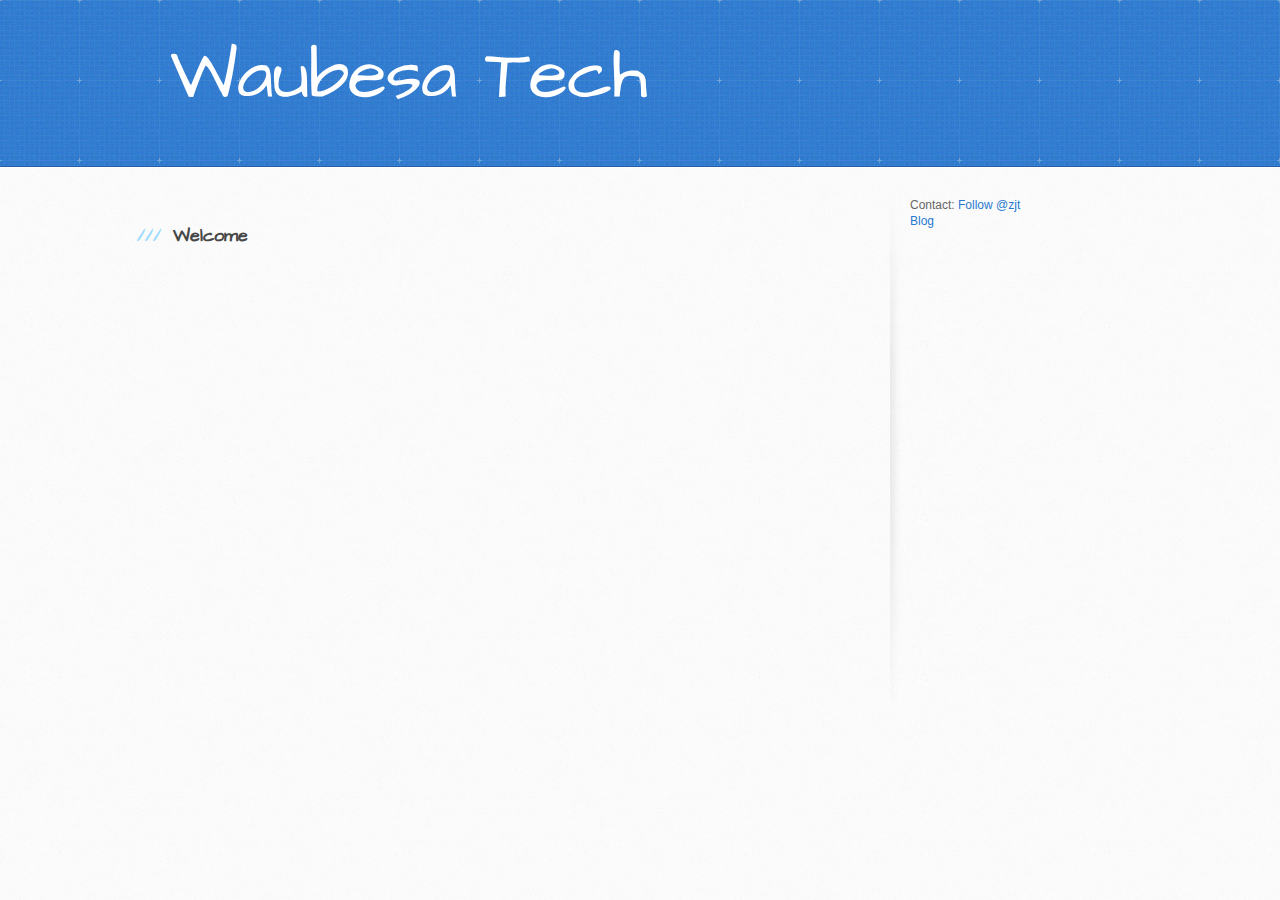
<file: index.html>
<!DOCTYPE html>
<html>
  <head>
    <meta charset='utf-8'>
    <meta http-equiv="X-UA-Compatible" content="chrome=1">
    <meta name="viewport" content="width=device-width, initial-scale=1, maximum-scale=1">
    <link href='https://fonts.googleapis.com/css?family=Architects+Daughter' rel='stylesheet' type='text/css'>
    <link rel="stylesheet" type="text/css" href="stylesheets/stylesheet.css" media="screen">
    <link rel="stylesheet" type="text/css" href="stylesheets/github-light.css" media="screen">
    <link rel="stylesheet" type="text/css" href="stylesheets/print.css" media="print">

    <!--[if lt IE 9]>
    <script src="//html5shiv.googlecode.com/svn/trunk/html5.js"></script>
    <![endif]-->

    <title>Waubesa Tech</title>
  </head>

  <body>
    <header>
      <div class="inner">
        <h1>Waubesa Tech</h1>
        <h2></h2>
        <!--
        <a href="https://github.com/zjt/waubesa-tech" class="button"><small>View project on</small> GitHub</a>
        -->
      </div>
    </header>

    <div id="content-wrapper">
      <div class="inner clearfix">
        <section id="main-content">
                    <h3>
<a id="welcome-to-waubesa-tech" class="anchor" href="#welcome-to-waubesa-tech" aria-hidden="true"><span aria-hidden="true" class="octicon octicon-link"></span></a>Welcome</h3>

<p></p>


<!--
          <h3>
<a id="welcome-to-github-pages" class="anchor" href="#welcome-to-github-pages" aria-hidden="true"><span aria-hidden="true" class="octicon octicon-link"></span></a>Welcome to GitHub Pages.</h3>

<p>This automatic page generator is the easiest way to create beautiful pages for all of your projects. Author your page content here <a href="https://guides.github.com/features/mastering-markdown/">using GitHub Flavored Markdown</a>, select a template crafted by a designer, and publish. After your page is generated, you can check out the new <code>gh-pages</code> branch locally. If you’re using GitHub Desktop, simply sync your repository and you’ll see the new branch.</p>

<h3>
<a id="designer-templates" class="anchor" href="#designer-templates" aria-hidden="true"><span aria-hidden="true" class="octicon octicon-link"></span></a>Designer Templates</h3>

<p>We’ve crafted some handsome templates for you to use. Go ahead and click 'Continue to layouts' to browse through them. You can easily go back to edit your page before publishing. After publishing your page, you can revisit the page generator and switch to another theme. Your Page content will be preserved.</p>

<h3>
<a id="creating-pages-manually" class="anchor" href="#creating-pages-manually" aria-hidden="true"><span aria-hidden="true" class="octicon octicon-link"></span></a>Creating pages manually</h3>

<p>If you prefer to not use the automatic generator, push a branch named <code>gh-pages</code> to your repository to create a page manually. In addition to supporting regular HTML content, GitHub Pages support Jekyll, a simple, blog aware static site generator. Jekyll makes it easy to create site-wide headers and footers without having to copy them across every page. It also offers intelligent blog support and other advanced templating features.</p>

<h3>
<a id="authors-and-contributors" class="anchor" href="#authors-and-contributors" aria-hidden="true"><span aria-hidden="true" class="octicon octicon-link"></span></a>Authors and Contributors</h3>

<p>You can @mention a GitHub username to generate a link to their profile. The resulting <code>&lt;a&gt;</code> element will link to the contributor’s GitHub Profile. For example: In 2007, Chris Wanstrath (<a href="https://github.com/defunkt" class="user-mention">@defunkt</a>), PJ Hyett (<a href="https://github.com/pjhyett" class="user-mention">@pjhyett</a>), and Tom Preston-Werner (<a href="https://github.com/mojombo" class="user-mention">@mojombo</a>) founded GitHub.</p>

<h3>
<a id="support-or-contact" class="anchor" href="#support-or-contact" aria-hidden="true"><span aria-hidden="true" class="octicon octicon-link"></span></a>Support or Contact</h3>
          
<p>Having trouble with Pages? Check out our <a href="https://help.github.com/pages">documentation</a> or <a href="https://github.com/contact">contact support</a> and we’ll help you sort it out.</p>
-->
        </section>

        <aside id="sidebar">
          Contact: <a href="https://twitter.com/zjt" class="twitter-follow-button" data-show-count="false">Follow @zjt</a><script async src="//platform.twitter.com/widgets.js" charset="utf-8"></script>

          <p><a href="https://blog.waubesa-tech.com/">Blog</a></p>
          
          <!--
          <a href="https://twitter.com/zjt" class="button">
            <small>Contact</small>
          </a>
          <a href="https://github.com/zjt/waubesa-tech/tarball/master" class="button">
            <small>Download</small>
            .tar.gz file
          </a>

          <p class="repo-owner"><a href="https://github.com/zjt/waubesa-tech"></a> is maintained by <a href="https://github.com/zjt">zjt</a>.</p>

          <p>This page was generated by <a href="https://pages.github.com">GitHub Pages</a> using the Architect theme by <a href="https://twitter.com/jasonlong">Jason Long</a>.</p>
-->
        </aside>
      </div>
    </div>

  
  </body>
</html>
</file>
<file: stylesheets/github-light.css>
/*
The MIT License (MIT)

Copyright (c) 2016 GitHub, Inc.

Permission is hereby granted, free of charge, to any person obtaining a copy
of this software and associated documentation files (the "Software"), to deal
in the Software without restriction, including without limitation the rights
to use, copy, modify, merge, publish, distribute, sublicense, and/or sell
copies of the Software, and to permit persons to whom the Software is
furnished to do so, subject to the following conditions:

The above copyright notice and this permission notice shall be included in all
copies or substantial portions of the Software.

THE SOFTWARE IS PROVIDED "AS IS", WITHOUT WARRANTY OF ANY KIND, EXPRESS OR
IMPLIED, INCLUDING BUT NOT LIMITED TO THE WARRANTIES OF MERCHANTABILITY,
FITNESS FOR A PARTICULAR PURPOSE AND NONINFRINGEMENT. IN NO EVENT SHALL THE
AUTHORS OR COPYRIGHT HOLDERS BE LIABLE FOR ANY CLAIM, DAMAGES OR OTHER
LIABILITY, WHETHER IN AN ACTION OF CONTRACT, TORT OR OTHERWISE, ARISING FROM,
OUT OF OR IN CONNECTION WITH THE SOFTWARE OR THE USE OR OTHER DEALINGS IN THE
SOFTWARE.

*/

.pl-c /* comment */ {
  color: #969896;
}

.pl-c1 /* constant, variable.other.constant, support, meta.property-name, support.constant, support.variable, meta.module-reference, markup.raw, meta.diff.header */,
.pl-s .pl-v /* string variable */ {
  color: #0086b3;
}

.pl-e /* entity */,
.pl-en /* entity.name */ {
  color: #795da3;
}

.pl-smi /* variable.parameter.function, storage.modifier.package, storage.modifier.import, storage.type.java, variable.other */,
.pl-s .pl-s1 /* string source */ {
  color: #333;
}

.pl-ent /* entity.name.tag */ {
  color: #63a35c;
}

.pl-k /* keyword, storage, storage.type */ {
  color: #a71d5d;
}

.pl-s /* string */,
.pl-pds /* punctuation.definition.string, string.regexp.character-class */,
.pl-s .pl-pse .pl-s1 /* string punctuation.section.embedded source */,
.pl-sr /* string.regexp */,
.pl-sr .pl-cce /* string.regexp constant.character.escape */,
.pl-sr .pl-sre /* string.regexp source.ruby.embedded */,
.pl-sr .pl-sra /* string.regexp string.regexp.arbitrary-repitition */ {
  color: #183691;
}

.pl-v /* variable */ {
  color: #ed6a43;
}

.pl-id /* invalid.deprecated */ {
  color: #b52a1d;
}

.pl-ii /* invalid.illegal */ {
  color: #f8f8f8;
  background-color: #b52a1d;
}

.pl-sr .pl-cce /* string.regexp constant.character.escape */ {
  font-weight: bold;
  color: #63a35c;
}

.pl-ml /* markup.list */ {
  color: #693a17;
}

.pl-mh /* markup.heading */,
.pl-mh .pl-en /* markup.heading entity.name */,
.pl-ms /* meta.separator */ {
  font-weight: bold;
  color: #1d3e81;
}

.pl-mq /* markup.quote */ {
  color: #008080;
}

.pl-mi /* markup.italic */ {
  font-style: italic;
  color: #333;
}

.pl-mb /* markup.bold */ {
  font-weight: bold;
  color: #333;
}

.pl-md /* markup.deleted, meta.diff.header.from-file */ {
  color: #bd2c00;
  background-color: #ffecec;
}

.pl-mi1 /* markup.inserted, meta.diff.header.to-file */ {
  color: #55a532;
  background-color: #eaffea;
}

.pl-mdr /* meta.diff.range */ {
  font-weight: bold;
  color: #795da3;
}

.pl-mo /* meta.output */ {
  color: #1d3e81;
}
</file>
<file: stylesheets/print.css>
html, body, div, span, applet, object, iframe,
h1, h2, h3, h4, h5, h6, p, blockquote, pre,
a, abbr, acronym, address, big, cite, code,
del, dfn, em, img, ins, kbd, q, s, samp,
small, strike, strong, sub, sup, tt, var,
b, u, i, center,
dl, dt, dd, ol, ul, li,
fieldset, form, label, legend,
table, caption, tbody, tfoot, thead, tr, th, td,
article, aside, canvas, details, embed,
figure, figcaption, footer, header, hgroup,
menu, nav, output, ruby, section, summary,
time, mark, audio, video {
  padding: 0;
  margin: 0;
  font: inherit;
  font-size: 100%;
  vertical-align: baseline;
  border: 0;
}
/* HTML5 display-role reset for older browsers */
article, aside, details, figcaption, figure,
footer, header, hgroup, menu, nav, section {
  display: block;
}
body {
  line-height: 1;
}
ol, ul {
  list-style: none;
}
blockquote, q {
  quotes: none;
}
blockquote:before, blockquote:after,
q:before, q:after {
  content: '';
  content: none;
}
table {
  border-spacing: 0;
  border-collapse: collapse;
}
body {
  font-family: 'Helvetica Neue', Helvetica, Arial, serif;
  font-size: 13px;
  line-height: 1.5;
  color: #000;
}

a {
  font-weight: bold;
  color: #d5000d;
}

header {
  padding-top: 35px;
  padding-bottom: 10px;
}

header h1 {
  font-size: 48px;
  font-weight: bold;
  line-height: 1.2;
  color: #303030;
  letter-spacing: -1px;
}

header h2 {
  font-size: 24px;
  font-weight: normal;
  line-height: 1.3;
  color: #aaa;
  letter-spacing: -1px;
}
#downloads {
  display: none;
}
#main_content {
  padding-top: 20px;
}

code, pre {
  margin-bottom: 30px;
  font-family: Monaco, "Bitstream Vera Sans Mono", "Lucida Console", Terminal;
  font-size: 12px;
  color: #222;
}

code {
  padding: 0 3px;
}

pre {
  padding: 20px;
  overflow: auto;
  border: solid 1px #ddd;
}
pre code {
  padding: 0;
}

ul, ol, dl {
  margin-bottom: 20px;
}


/* COMMON STYLES */

table {
  width: 100%;
  border: 1px solid #ebebeb;
}

th {
  font-weight: 500;
}

td {
  font-weight: 300;
  text-align: center;
  border: 1px solid #ebebeb;
}

form {
  padding: 20px;
  background: #f2f2f2;

}


/* GENERAL ELEMENT TYPE STYLES */

h1 {
  font-size: 2.8em;
}

h2 {
  margin-bottom: 8px;
  font-size: 22px;
  font-weight: bold;
  color: #303030;
}

h3 {
  margin-bottom: 8px;
  font-size: 18px;
  font-weight: bold;
  color: #d5000d;
}

h4 {
  font-size: 16px;
  font-weight: bold;
  color: #303030;
}

h5 {
  font-size: 1em;
  color: #303030;
}

h6 {
  font-size: .8em;
  color: #303030;
}

p {
  margin-bottom: 20px;
  font-weight: 300;
}

a {
  text-decoration: none;
}

p a {
  font-weight: 400;
}

blockquote {
  padding: 0 0 0 30px;
  margin-bottom: 20px;
  font-size: 1.6em;
  border-left: 10px solid #e9e9e9;
}

ul li {
  padding-left: 20px;
  list-style-position: inside;
  list-style: disc;
}

ol li {
  padding-left: 3px;
  list-style-position: inside;
  list-style: decimal;
}

dl dd {
  font-style: italic;
  font-weight: 100;
}

footer {
  padding-top: 20px;
  padding-bottom: 30px;
  margin-top: 40px;
  font-size: 13px;
  color: #aaa;
}

footer a {
  color: #666;
}

/* MISC */
.clearfix:after {
  display: block;
  height: 0;
  clear: both;
  visibility: hidden;
  content: '.';
}

.clearfix {display: inline-block;}
* html .clearfix {height: 1%;}
.clearfix {display: block;}
</file>
<file: stylesheets/stylesheet.css>
/*! normalize.css v3.0.2 | MIT License | git.io/normalize */

/**
 * 1. Set default font family to sans-serif.
 * 2. Prevent iOS text size adjust after orientation change, without disabling
 *    user zoom.
 */

html {
  font-family: sans-serif; /* 1 */
  -webkit-text-size-adjust: 100%; /* 2 */
  -ms-text-size-adjust: 100%; /* 2 */
}

/**
 * Remove default margin.
 */

body {
  margin: 0;
}

/* HTML5 display definitions
   ========================================================================== */

/**
 * Correct `block` display not defined for any HTML5 element in IE 8/9.
 * Correct `block` display not defined for `details` or `summary` in IE 10/11
 * and Firefox.
 * Correct `block` display not defined for `main` in IE 11.
 */

article,
aside,
details,
figcaption,
figure,
footer,
header,
hgroup,
main,
menu,
nav,
section,
summary {
  display: block;
}

/**
 * 1. Correct `inline-block` display not defined in IE 8/9.
 * 2. Normalize vertical alignment of `progress` in Chrome, Firefox, and Opera.
 */

audio,
canvas,
progress,
video {
  display: inline-block; /* 1 */
  vertical-align: baseline; /* 2 */
}

/**
 * Prevent modern browsers from displaying `audio` without controls.
 * Remove excess height in iOS 5 devices.
 */

audio:not([controls]) {
  display: none;
  height: 0;
}

/**
 * Address `[hidden]` styling not present in IE 8/9/10.
 * Hide the `template` element in IE 8/9/11, Safari, and Firefox < 22.
 */

[hidden],
template {
  display: none;
}

/* Links
   ========================================================================== */

/**
 * Remove the gray background color from active links in IE 10.
 */

a {
  background-color: transparent;
}

/**
 * Improve readability when focused and also mouse hovered in all browsers.
 */

a:active,
a:hover {
  outline: 0;
}

/* Text-level semantics
   ========================================================================== */

/**
 * Address styling not present in IE 8/9/10/11, Safari, and Chrome.
 */

abbr[title] {
  border-bottom: 1px dotted;
}

/**
 * Address style set to `bolder` in Firefox 4+, Safari, and Chrome.
 */

b,
strong {
  font-weight: bold;
}

/**
 * Address styling not present in Safari and Chrome.
 */

dfn {
  font-style: italic;
}

/**
 * Address variable `h1` font-size and margin within `section` and `article`
 * contexts in Firefox 4+, Safari, and Chrome.
 */

h1 {
  margin: 0.67em 0;
  font-size: 2em;
}

/**
 * Address styling not present in IE 8/9.
 */

mark {
  color: #000;
  background: #ff0;
}

/**
 * Address inconsistent and variable font size in all browsers.
 */

small {
  font-size: 80%;
}

/**
 * Prevent `sub` and `sup` affecting `line-height` in all browsers.
 */

sub,
sup {
  position: relative;
  font-size: 75%;
  line-height: 0;
  vertical-align: baseline;
}

sup {
  top: -0.5em;
}

sub {
  bottom: -0.25em;
}

/* Embedded content
   ========================================================================== */

/**
 * Remove border when inside `a` element in IE 8/9/10.
 */

img {
  border: 0;
}

/**
 * Correct overflow not hidden in IE 9/10/11.
 */

svg:not(:root) {
  overflow: hidden;
}

/* Grouping content
   ========================================================================== */

/**
 * Address margin not present in IE 8/9 and Safari.
 */

figure {
  margin: 1em 40px;
}

/**
 * Address differences between Firefox and other browsers.
 */

hr {
  height: 0;
  -moz-box-sizing: content-box;
  box-sizing: content-box;
}

/**
 * Contain overflow in all browsers.
 */

pre {
  overflow: auto;
}

/**
 * Address odd `em`-unit font size rendering in all browsers.
 */

code,
kbd,
pre,
samp {
  font-family: monospace, monospace;
  font-size: 1em;
}

/* Forms
   ========================================================================== */

/**
 * Known limitation: by default, Chrome and Safari on OS X allow very limited
 * styling of `select`, unless a `border` property is set.
 */

/**
 * 1. Correct color not being inherited.
 *    Known issue: affects color of disabled elements.
 * 2. Correct font properties not being inherited.
 * 3. Address margins set differently in Firefox 4+, Safari, and Chrome.
 */

button,
input,
optgroup,
select,
textarea {
  margin: 0; /* 3 */
  font: inherit; /* 2 */
  color: inherit; /* 1 */
}

/**
 * Address `overflow` set to `hidden` in IE 8/9/10/11.
 */

button {
  overflow: visible;
}

/**
 * Address inconsistent `text-transform` inheritance for `button` and `select`.
 * All other form control elements do not inherit `text-transform` values.
 * Correct `button` style inheritance in Firefox, IE 8/9/10/11, and Opera.
 * Correct `select` style inheritance in Firefox.
 */

button,
select {
  text-transform: none;
}

/**
 * 1. Avoid the WebKit bug in Android 4.0.* where (2) destroys native `audio`
 *    and `video` controls.
 * 2. Correct inability to style clickable `input` types in iOS.
 * 3. Improve usability and consistency of cursor style between image-type
 *    `input` and others.
 */

button,
html input[type="button"], /* 1 */
input[type="reset"],
input[type="submit"] {
  -webkit-appearance: button; /* 2 */
  cursor: pointer; /* 3 */
}

/**
 * Re-set default cursor for disabled elements.
 */

button[disabled],
html input[disabled] {
  cursor: default;
}

/**
 * Remove inner padding and border in Firefox 4+.
 */

button::-moz-focus-inner,
input::-moz-focus-inner {
  padding: 0;
  border: 0;
}

/**
 * Address Firefox 4+ setting `line-height` on `input` using `!important` in
 * the UA stylesheet.
 */

input {
  line-height: normal;
}

/**
 * It's recommended that you don't attempt to style these elements.
 * Firefox's implementation doesn't respect box-sizing, padding, or width.
 *
 * 1. Address box sizing set to `content-box` in IE 8/9/10.
 * 2. Remove excess padding in IE 8/9/10.
 */

input[type="checkbox"],
input[type="radio"] {
  box-sizing: border-box; /* 1 */
  padding: 0; /* 2 */
}

/**
 * Fix the cursor style for Chrome's increment/decrement buttons. For certain
 * `font-size` values of the `input`, it causes the cursor style of the
 * decrement button to change from `default` to `text`.
 */

input[type="number"]::-webkit-inner-spin-button,
input[type="number"]::-webkit-outer-spin-button {
  height: auto;
}

/**
 * 1. Address `appearance` set to `searchfield` in Safari and Chrome.
 * 2. Address `box-sizing` set to `border-box` in Safari and Chrome
 *    (include `-moz` to future-proof).
 */

input[type="search"] {
  -webkit-box-sizing: content-box; /* 2 */
  -moz-box-sizing: content-box;
  box-sizing: content-box;
  -webkit-appearance: textfield; /* 1 */
}

/**
 * Remove inner padding and search cancel button in Safari and Chrome on OS X.
 * Safari (but not Chrome) clips the cancel button when the search input has
 * padding (and `textfield` appearance).
 */

input[type="search"]::-webkit-search-cancel-button,
input[type="search"]::-webkit-search-decoration {
  -webkit-appearance: none;
}

/**
 * Define consistent border, margin, and padding.
 */

fieldset {
  padding: 0.35em 0.625em 0.75em;
  margin: 0 2px;
  border: 1px solid #c0c0c0;
}

/**
 * 1. Correct `color` not being inherited in IE 8/9/10/11.
 * 2. Remove padding so people aren't caught out if they zero out fieldsets.
 */

legend {
  padding: 0; /* 2 */
  border: 0; /* 1 */
}

/**
 * Remove default vertical scrollbar in IE 8/9/10/11.
 */

textarea {
  overflow: auto;
}

/**
 * Don't inherit the `font-weight` (applied by a rule above).
 * NOTE: the default cannot safely be changed in Chrome and Safari on OS X.
 */

optgroup {
  font-weight: bold;
}

/* Tables
   ========================================================================== */

/**
 * Remove most spacing between table cells.
 */

table {
  border-spacing: 0;
  border-collapse: collapse;
}

td,
th {
  padding: 0;
}

/* LAYOUT STYLES */
body {
  font-family: 'Helvetica Neue', Helvetica, Arial, serif;
  font-size: 15px;
  font-weight: 400;
  line-height: 1.5;
  color: #666;
  background: #fafafa url(../images/body-bg.jpg) 0 0 repeat;
}

p {
  margin-top: 0;
}

a {
  color: #2879d0;
}
a:hover {
  color: #2268b2;
}

header {
  padding-top: 40px;
  padding-bottom: 40px;
  font-family: 'Architects Daughter', 'Helvetica Neue', Helvetica, Arial, serif;
  background: #2e7bcf url(../images/header-bg.jpg) 0 0 repeat-x;
  border-bottom: solid 1px #275da1;
}

header h1 {
  width: 540px;
  margin-top: 0;
  margin-bottom: 0.2em;
  font-size: 72px;
  font-weight: normal;
  line-height: 1;
  color: #fff;
  letter-spacing: -1px;
}

header h2 {
  width: 540px;
  margin-top: 0;
  margin-bottom: 0;
  font-size: 26px;
  font-weight: normal;
  line-height: 1.3;
  color: #9ddcff;
  letter-spacing: 0;
}

.inner {
  position: relative;
  width: 940px;
  margin: 0 auto;
}

#content-wrapper {
  padding-top: 30px;
  border-top: solid 1px #fff;
}

#main-content {
  float: left;
  width: 690px;
}

#main-content img {
  max-width: 100%;
}

aside#sidebar {
  float: right;
  width: 200px;
  min-height: 504px;
  padding-left: 20px;
  font-size: 12px;
  line-height: 1.3;
  background: transparent url(../images/sidebar-bg.jpg) 0 0 no-repeat;
}

aside#sidebar p.repo-owner,
aside#sidebar p.repo-owner a {
  font-weight: bold;
}

#downloads {
  margin-bottom: 40px;
}

a.button {
  width: 134px;
  height: 58px;
  padding-top: 22px;
  padding-left: 68px;
  font-family: 'Architects Daughter', 'Helvetica Neue', Helvetica, Arial, serif;
  font-size: 23px;
  line-height: 1.2;
  color: #fff;
}
a.button small {
  display: block;
  font-size: 11px;
}
header a.button {
  position: absolute;
  top: 0;
  right: 0;
  background: transparent url(../images/github-button.png) 0 0 no-repeat;
}
aside a.button {
  display: block;
  width: 138px;
  padding-left: 64px;
  margin-bottom: 20px;
  font-size: 21px;
  background: transparent url(../images/download-button.png) 0 0 no-repeat;
}

code, pre {
  margin-bottom: 30px;
  font-family: Monaco, "Bitstream Vera Sans Mono", "Lucida Console", Terminal, monospace;
  font-size: 13px;
  color: #222;
}

code {
  padding: 0 3px;
  background-color: #f2f8fc;
  border: solid 1px #dbe7f3;
}

pre {
  padding: 20px;
  overflow: auto;
  text-shadow: none;
  background: #fff;
  border: solid 1px #f2f2f2;
}
pre code {
  padding: 0;
  color: #2879d0;
  background-color: #fff;
  border: none;
}

ul, ol, dl {
  margin-bottom: 20px;
}


/* COMMON STYLES */

hr {
  height: 0;
  margin-top: 1em;
  margin-bottom: 1em;
  border: 0;
  border-top: solid 1px #ddd;
}

table {
  width: 100%;
  border: 1px solid #ebebeb;
}

th {
  font-weight: 500;
}

td {
  font-weight: 300;
  text-align: center;
  border: 1px solid #ebebeb;
}

form {
  padding: 20px;
  background: #f2f2f2;

}


/* GENERAL ELEMENT TYPE STYLES */

#main-content h1 {
  margin-top: 0;
  margin-bottom: 0;
  font-family: 'Architects Daughter', 'Helvetica Neue', Helvetica, Arial, serif;
  font-size: 2.8em;
  font-weight: normal;
  color: #474747;
  text-indent: 6px;
  letter-spacing: -1px;
}

#main-content h1:before {
  padding-right: 0.3em;
  margin-left: -0.9em;
  color: #9ddcff;
  content: "/";
}

#main-content h2 {
  margin-bottom: 8px;
  font-family: 'Architects Daughter', 'Helvetica Neue', Helvetica, Arial, serif;
  font-size: 22px;
  font-weight: bold;
  color: #474747;
  text-indent: 4px;
}
#main-content h2:before {
  padding-right: 0.3em;
  margin-left: -1.5em;
  content: "//";
  color: #9ddcff;
}

#main-content h3 {
  margin-top: 24px;
  margin-bottom: 8px;
  font-family: 'Architects Daughter', 'Helvetica Neue', Helvetica, Arial, serif;
  font-size: 18px;
  font-weight: bold;
  color: #474747;
  text-indent: 3px;
}

#main-content h3:before {
  padding-right: 0.3em;
  margin-left: -2em;
  content: "///";
  color: #9ddcff;
}

#main-content h4 {
  margin-bottom: 8px;
  font-family: 'Architects Daughter', 'Helvetica Neue', Helvetica, Arial, serif;
  font-size: 15px;
  font-weight: bold;
  color: #474747;
  text-indent: 3px;
}

h4:before {
  padding-right: 0.3em;
  margin-left: -2.8em;
  content: "////";
  color: #9ddcff;
}

#main-content h5 {
  margin-bottom: 8px;
  font-family: 'Architects Daughter', 'Helvetica Neue', Helvetica, Arial, serif;
  font-size: 14px;
  color: #474747;
  text-indent: 3px;
}
h5:before {
  padding-right: 0.3em;
  margin-left: -3.2em;
  content: "/////";
  color: #9ddcff;
}

#main-content h6 {
  margin-bottom: 8px;
  font-family: 'Architects Daughter', 'Helvetica Neue', Helvetica, Arial, serif;
  font-size: .8em;
  color: #474747;
  text-indent: 3px;
}
h6:before {
  padding-right: 0.3em;
  margin-left: -3.7em;
  content: "//////";
  color: #9ddcff;
}

p {
  margin-bottom: 20px;
}

a {
  text-decoration: none;
}

p a {
  font-weight: 400;
}

blockquote {
  padding: 0 0 0 30px;
  margin-bottom: 20px;
  font-size: 1.6em;
  border-left: 10px solid #e9e9e9;
}

ul {
  list-style-position: inside;
  list-style: disc;
  padding-left: 20px;
}

ol {
  list-style-position: inside;
  list-style: decimal;
  padding-left: 3px;
}

dl dd {
  font-style: italic;
  font-weight: 100;
}

footer {
  padding-top: 20px;
  padding-bottom: 30px;
  margin-top: 40px;
  font-size: 13px;
  color: #aaa;
  background: transparent url('../images/hr.png') 0 0 no-repeat;
}

footer a {
  color: #666;
}
footer a:hover {
  color: #444;
}

/* MISC */
.clearfix:after {
  display: block;
  height: 0;
  clear: both;
  visibility: hidden;
  content: '.';
}

.clearfix {display: inline-block;}
* html .clearfix {height: 1%;}
.clearfix {display: block;}

/* #Media Queries
================================================== */

/* Smaller than standard 960 (devices and browsers) */
@media only screen and (max-width: 959px) { }

/* Tablet Portrait size to standard 960 (devices and browsers) */
@media only screen and (min-width: 768px) and (max-width: 959px) {
  .inner {
    width: 740px;
  }
  header h1, header h2 {
    width: 340px;
  }
  header h1 {
    font-size: 60px;
  }
  header h2 {
    font-size: 30px;
  }
  #main-content {
    width: 490px;
  }
  #main-content h1:before,
  #main-content h2:before,
  #main-content h3:before,
  #main-content h4:before,
  #main-content h5:before,
  #main-content h6:before {
    padding-right: 0;
    margin-left: 0;
    content: none;
  }
}

/* All Mobile Sizes (devices and browser) */
@media only screen and (max-width: 767px) {
  .inner {
    width: 93%;
  }
  header {
    padding: 20px 0;
  }
  header .inner {
    position: relative;
  }
  header h1, header h2 {
    width: 100%;
  }
  header h1 {
    font-size: 48px;
  }
  header h2 {
    font-size: 24px;
  }
  header a.button {
    position: relative;
    display: inline-block;
    width: auto;
    height: auto;
    padding: 5px 10px;
    margin-top: 15px;
    font-size: 13px;
    line-height: 1;
    color: #2879d0;
    text-align: center;
    background-color: #9ddcff;
    background-image: none;
    border-radius: 5px;
    -moz-border-radius: 5px;
    -webkit-border-radius: 5px;
  }
  header a.button small {
    display: inline;
    font-size: 13px;
  }
  #main-content,
  aside#sidebar {
    float: none;
    width: 100% ! important;
  }
  aside#sidebar {
    min-height: 0;
    padding: 20px 0;
    margin-top: 20px;
    background-image: none;
    border-top: solid 1px #ddd;
  }
  aside#sidebar a.button {
    display: none;
  }
  #main-content h1:before,
  #main-content h2:before,
  #main-content h3:before,
  #main-content h4:before,
  #main-content h5:before,
  #main-content h6:before {
    padding-right: 0;
    margin-left: 0;
    content: none;
  }
}

/* Mobile Landscape Size to Tablet Portrait (devices and browsers) */
@media only screen and (min-width: 480px) and (max-width: 767px) { }

/* Mobile Portrait Size to Mobile Landscape Size (devices and browsers) */
@media only screen and (max-width: 479px) { }
</file>
